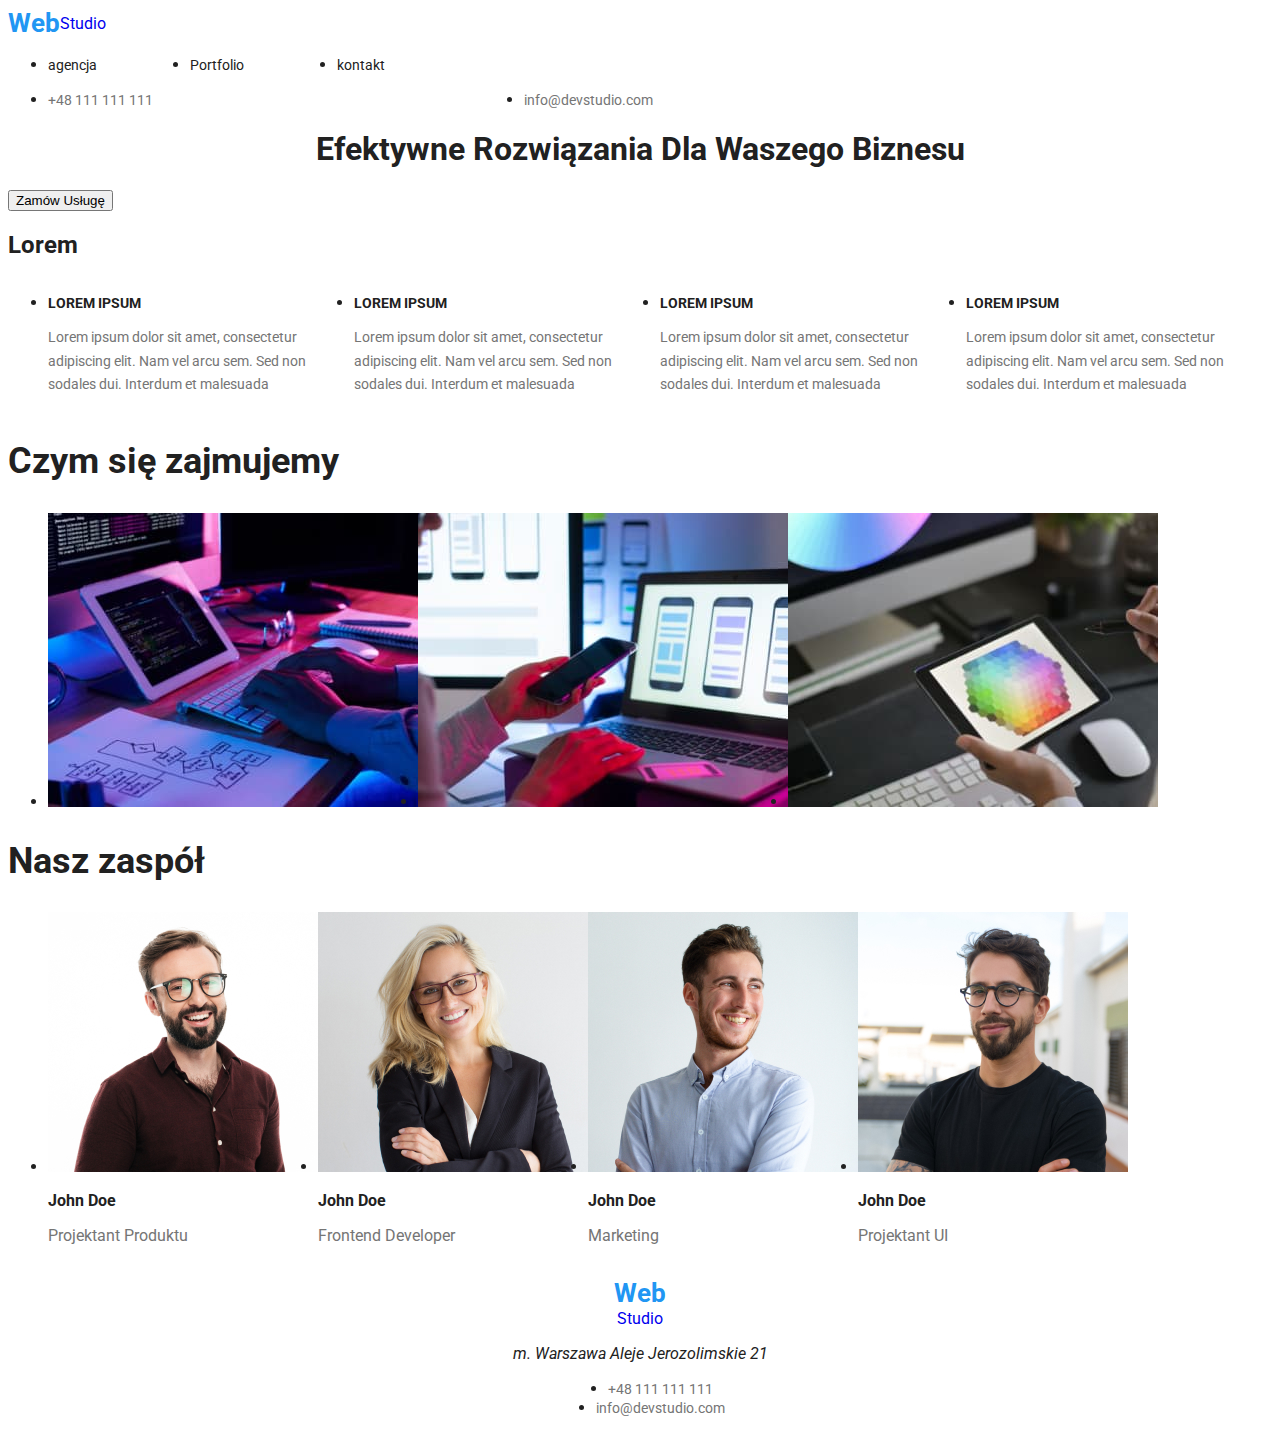
<file: index.html>
<!DOCTYPE html>
<html lang="en">
  <head>
    <meta charset="UTF-8" />
    <meta http-equiv="X-UA-Compatible" content="IE=edge" />
    <meta name="viewport" content="width=device-width, initial-scale=1.0" />
    <title>Document</title>

    <link href="./css/style.css" rel="stylesheet" />

    <link rel="preconnect" href="https://fonts.googleapis.com">
    <link rel="preconnect" href="https://fonts.gstatic.com" crossorigin>
    <link href="https://fonts.googleapis.com/css2?family=Raleway:wght@700&family=Roboto:wght@400;500;700;900&display=swap" rel="stylesheet">
  
  </head>
  <body>
    <header>
     <a class="main-logo" class="logo" href="./index.html"><span class="logo-blue">Web</span>Studio</a>
      
     <nav>
        <!--Navigacja do strony-->
        
          <ul class="main-przedzialy">
          <li><a class="przedzialy" href="agencja">agencja</a></li>
          <li><a class="przedzialy" href="./portfolio.html">Portfolio</a></li>
          <li><a class="przedzialy" href="kontakt">kontakt</a></li>
        </ul>
      
      </nav>
    
              <ul class="main-kontakt">
        <li><a  class="kontakt" href="tel:+48111111111">+48 111 111 111</a></li>
        <li><a  class="kontakt" href="mailto:info@devstudio.com">info@devstudio.com</a></li>
      </ul>
      
    </header>
    <main>
      <section>
        <div class="container">
          
          </div>
        <h1 class="main-naglowek" class="naglowek-strony">Efektywne Rozwiązania Dla Waszego Biznesu</h1>
        <button class="main-zamow-usluge" class="zamow-usluge" type="button">Zamów Usługę</button>
      </section>

      <section>
        <div class="container">
          </div>
        <h2>Lorem</h2>
        <ul class="main-lorem-ipsum">
          <li>
             <h3 class="naglowek-tekstu">LOREM IPSUM</h3>
       <p class="tekst">
              Lorem ipsum dolor sit amet, consectetur adipiscing elit. Nam vel
              arcu sem. Sed non sodales dui. Interdum et malesuada
            </p>
          </li>
          <li>
            <h3 class="naglowek-tekstu">LOREM IPSUM</h3> 
            <p class="tekst">
              Lorem ipsum dolor sit amet, consectetur adipiscing elit. Nam vel
              arcu sem. Sed non sodales dui. Interdum et malesuada
            </p>
          </li>
          <li>
            <h3 class="naglowek-tekstu">LOREM IPSUM</h3> 
            <p class="tekst">
              Lorem ipsum dolor sit amet, consectetur adipiscing elit. Nam vel
              arcu sem. Sed non sodales dui. Interdum et malesuada
            </p>
          </li>
          <li>
             <h3 class="naglowek-tekstu">LOREM IPSUM</h3> 
           <p class="tekst">
              Lorem ipsum dolor sit amet, consectetur adipiscing elit. Nam vel
              arcu sem. Sed non sodales dui. Interdum et malesuada
            </p>
          </li>
        </ul>
      </section>

      <section>
        <div class="container">
          </div>
        <h2 class="naglowek-obrazkow">Czym się zajmujemy</h2>
        <ul class="obrazki">
          <li>
            <img src="./image/box1.jpg" alt="praca" width="370" height="294" />
          </li>
          <li>
            <img
              src="./image/box2.jpg"
              alt="robienie apki"
              width="370"
              height="294"
            />
          </li>
          <li>
            <img
              src="./image/box3.jpg"
              alt="kolorowanie"
              width="370"
              height="294"
            />
          </li>
        </ul>
      </section>
      <section>
        <div class="container">

          </div>
        <h2 class="naglowek-obrazkow">Nasz zaspół</h2>
        <ul class="zespol">
          <li>
            <img
              src="./image/teamcard1.jpg"
              alt="Mezczyzna w bordowej koszuli"
              width="270"
              height="260"
            />
            <h3 class="imie">John Doe</h3>
            <p class="zawod">Projektant Produktu</p>
          </li>

          <li>
            <img
              src="./image/teamcard2.jpg"
              alt="blond kobieta w czarnej marynarce"
              width="270"
              height="260"
            />
            <h3 class="imie">John Doe</h3>
            <p class="zawod">Frontend Developer</p>
          </li>

          <li>
            <img
              src="./image/teamcard3.jpg"
              alt="usmiechniety mezczyzna w koszuli"
              width="270"
              height="260"
            />
            <h3 class="imie">John Doe</h3>
            <p class="zawod">Marketing</p>
          </li>

          <li>
            <img
              src="./image/teamcard4.jpg"
              alt="mezczyzna w okularach i czarnej koszulce"
              width="270"
              height="260"
            />
            <h3 class="imie">John Doe</h3>
            <p class="zawod">Projektant UI</p>
          </li>
        </ul>
      </section>
    </main>

    <footer>
      <section>
        <div class="container">
          </div>
      <a class="dol-strony" class="logo" href="./index.html"><span class="logo-blue">Web</span>Studio</a>
      <address>
        <p class="dol-strony" class="adres">m. Warszawa Aleje Jerozolimskie 21</p>
        <ul class="dol-strony"> 
        <li><a  class="kontakt" href="tel:+48111111111">+48 111 111 111</a></li>
        <li><a  class="kontakt" href="mailto:info@devstudio.com">info@devstudio.com</a></li>
      </ul>
    </address>
  </section>
  </footer>
  </body>
</html>
</file>
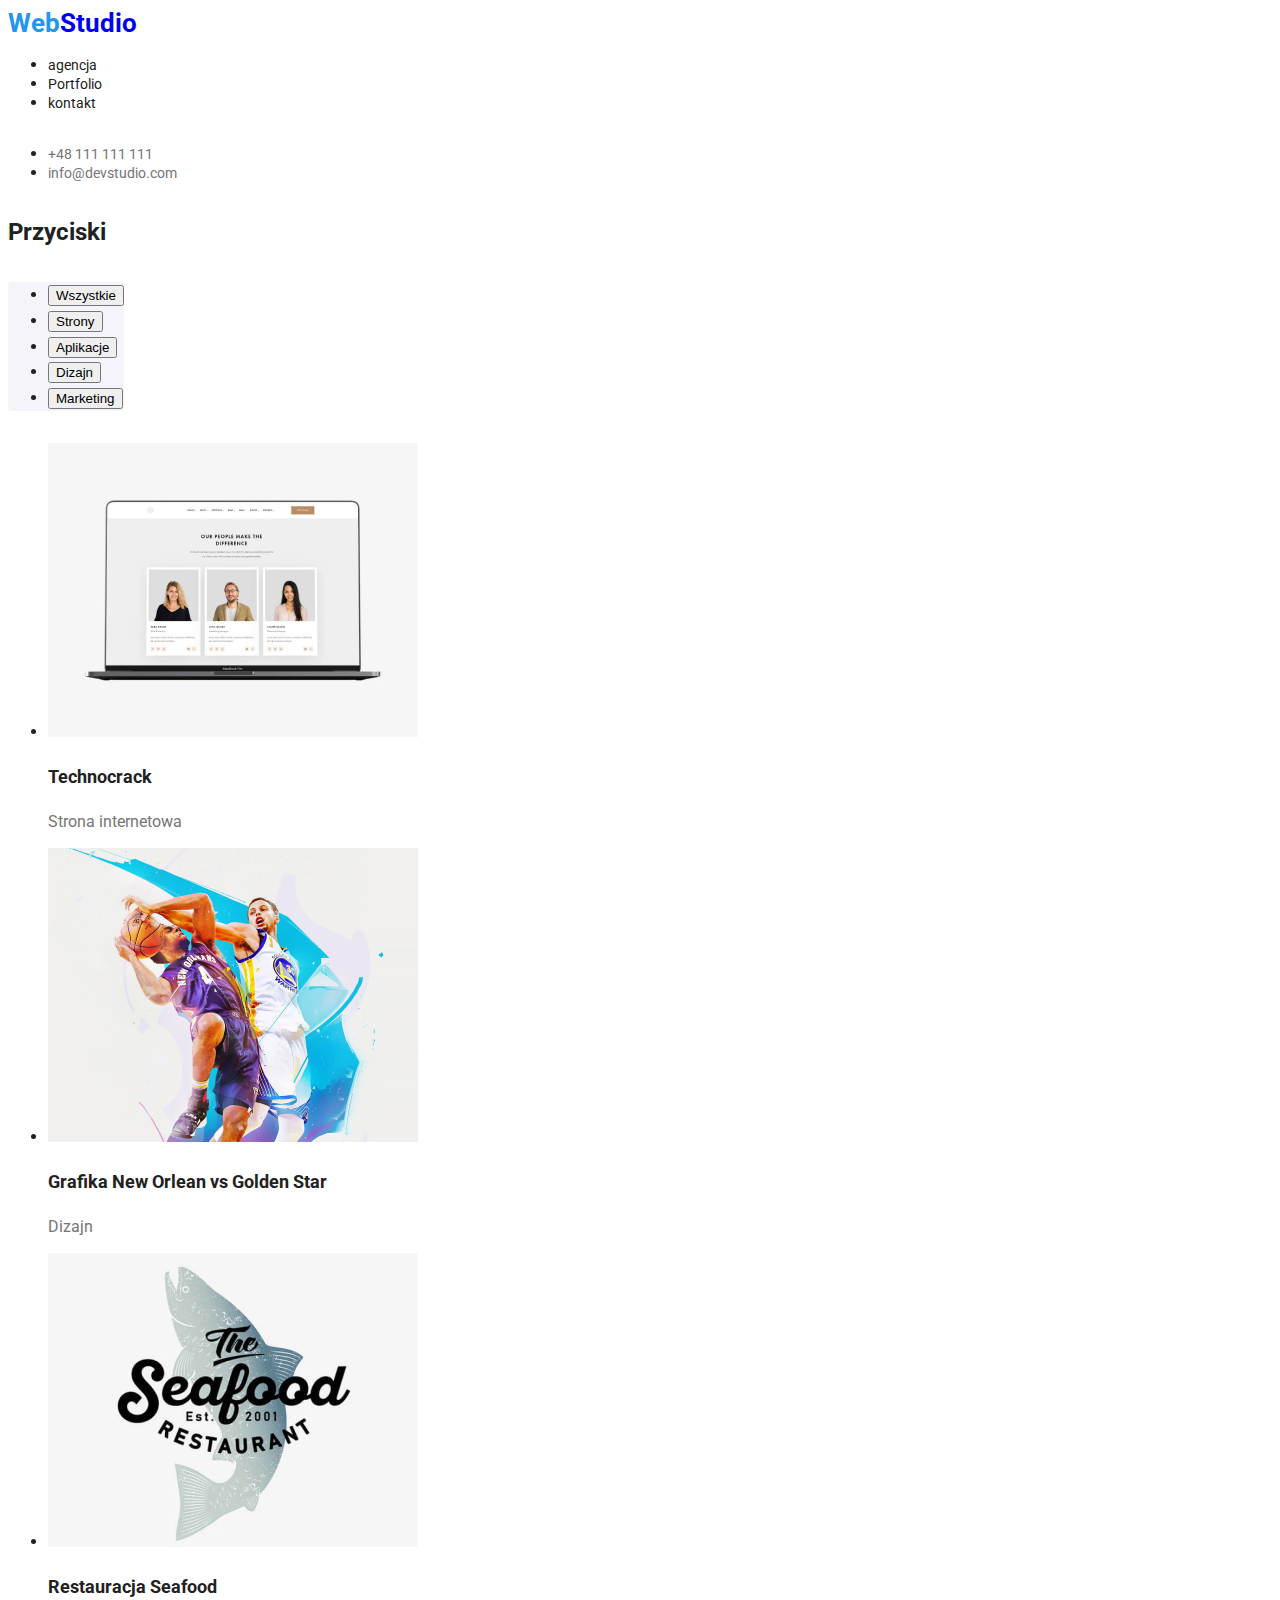
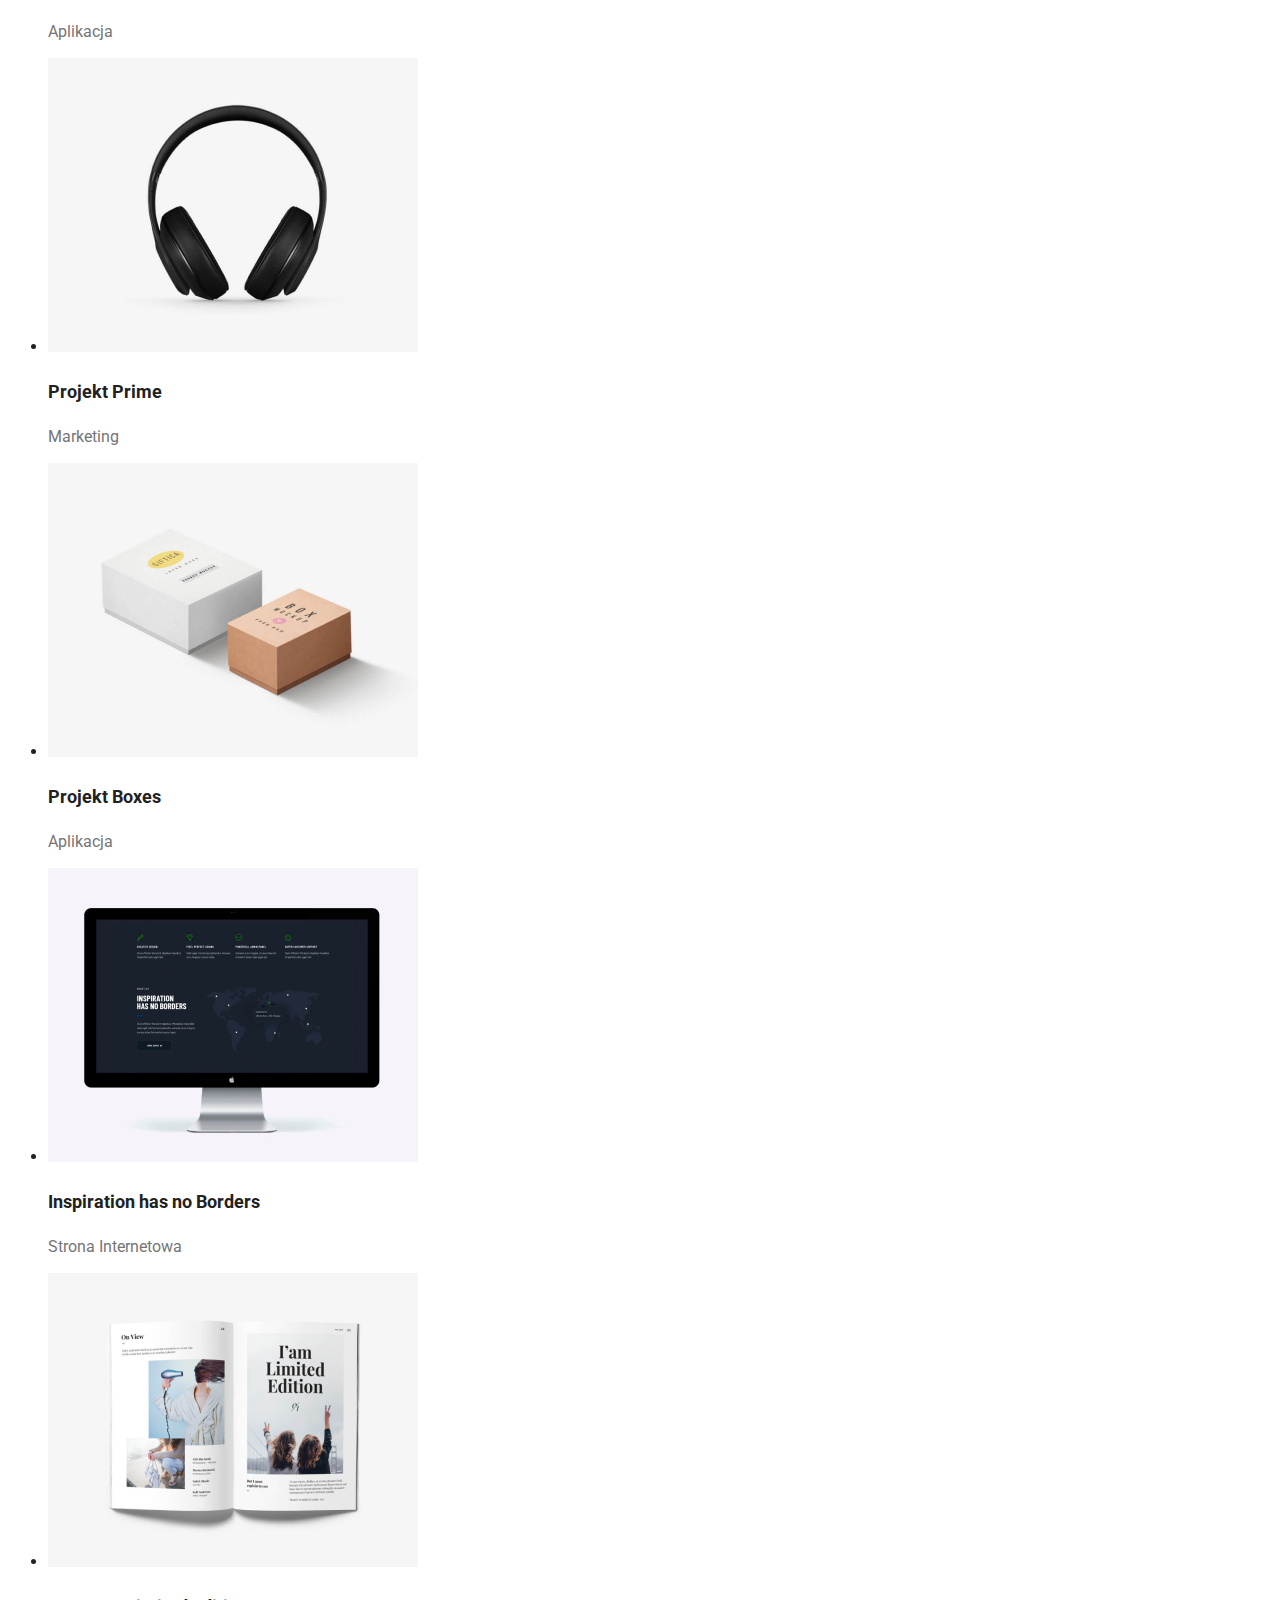
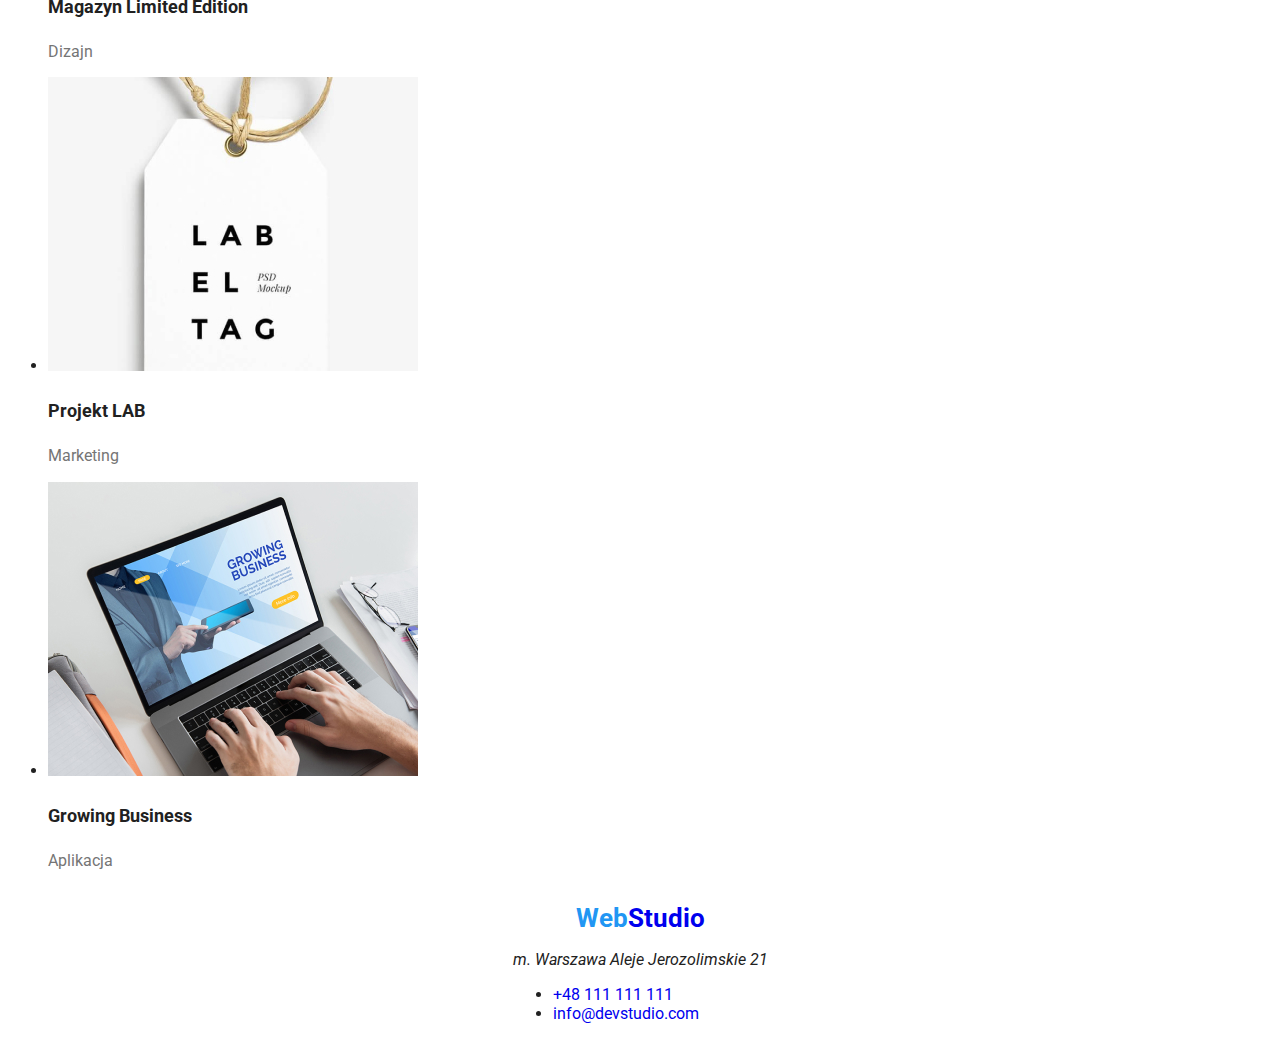
<file: portfolio.html>
<!DOCTYPE html>
<html lang="en">
  <head>
    <meta charset="UTF-8" />
    <meta http-equiv="X-UA-Compatible" content="IE=edge" />
    <meta name="viewport" content="width=device-width, initial-scale=1.0" />
    <title>Document</title>

    <link href="./css/style.css" rel="stylesheet" />

    <link rel="preconnect" href="https://fonts.googleapis.com" />
    <link rel="preconnect" href="https://fonts.gstatic.com" crossorigin />
    <link
      href="https://fonts.googleapis.com/css2?family=Raleway:wght@700&family=Roboto:wght@400;500;700;900&display=swap"
      rel="stylesheet"
    />
  </head>
  <body>
    <header>
      <section>
        <div class="container">
          <div class="main-logo">
            <a class="logo" href="./index.html"
              ><span class="logo-blue">Web</span>Studio</a
            >
          </div>
          <nav>
            <!--Navigacja do strony-->
            <div class="main-przedzialy">
              <ul>
                <li><a class="przedzialy" href="agencja">agencja</a></li>
                <li>
                  <a class="przedzialy" href="./portfolio.html">Portfolio</a>
                </li>
                <li><a class="przedzialy" href="kontakt">kontakt</a></li>
              </ul>
            </div>
          </nav>
        </div>
        <div class="main-kontakt">
          <ul>
            <li>
              <a class="kontakt" href="tel:+48111111111">+48 111 111 111</a>
            </li>
            <li>
              <a class="kontakt" href="mailto:info@devstudio.com"
                >info@devstudio.com</a
              >
            </li>
          </ul>
        </div>
      </section>
    </header>
    <main>
      <section>
        <h2>Przyciski</h2>
        <div class="button">
          <ul class="przyciski">
            <li><button type="button">Wszystkie</button></li>
            <li><button type="button">Strony</button></li>
            <li><button type="button">Aplikacje</button></li>
            <li><button type="button">Dizajn</button></li>
            <li><button type="button">Marketing</button></li>
          </ul>
        </div>
      </section>

      <section>
        <div class="rzeczy">
          <ul>
            <li>
              <img
                src="./image/project1.jpg"
                alt="wyglad strony"
                width="370"
                height="294"
              />
              <h3 class="projekt">Technocrack</h3>
              <p class="czynnosc">Strona internetowa</p>
            </li>
            <li>
              <img
                src="./image/project2.jpg"
                alt="koszykowka"
                width="370"
                height="294"
              />
              <h3 class="projekt">Grafika New Orlean vs Golden Star</h3>
              <p class="czynnosc">Dizajn</p>
            </li>
            <li>
              <img
                src="./image/project3.jpg"
                alt="logo restauracji"
                width="370"
                height="294"
              />
              <h3 class="projekt">Restauracja Seafood</h3>
              <p class="czynnosc">Aplikacja</p>
            </li>
            <li>
              <img
                src="./image/project4.jpg"
                alt="sluchawki"
                width="370"
                height="294"
              />
              <h3 class="projekt">Projekt Prime</h3>
              <p class="czynnosc">Marketing</p>
            </li>
            <li>
              <img
                src="./image/project5.jpg"
                alt="pudelka"
                width="370"
                height="294"
              />
              <h3 class="projekt">Projekt Boxes</h3>
              <p class="czynnosc">Aplikacja</p>
            </li>
            <li>
              <img
                src="./image/project6.jpg"
                alt="strona z mapa"
                width="370"
                height="294"
              />
              <h3 class="projekt">Inspiration has no Borders</h3>
              <p class="czynnosc">Strona Internetowa</p>
            </li>
            <li>
              <img
                src="./image/project7.jpg"
                alt="strona z ksiazki"
                width="370"
                height="294"
              />
              <h3 class="projekt">Magazyn Limited Edition</h3>
              <p class="czynnosc">Dizajn</p>
            </li>
            <li>
              <img
                src="./image/project8.jpg"
                alt="znaczek"
                width="370"
                height="294"
              />
              <h3 class="projekt">Projekt LAB</h3>
              <p class="czynnosc">Marketing</p>
            </li>
            <li>
              <img
                src="./image/project9.jpg"
                alt="odpalona strona na laptopie"
                width="370"
                height="294"
              />
              <h3 class="projekt">Growing Business</h3>
              <p class="czynnosc">Aplikacja</p>
            </li>
          </ul>
        </div>
      </section>
    </main>
    <footer>
      <section>
        <div class="dol-strony">
          <a class="logo" href="./index.html"
            ><span class="logo-blue">Web</span>Studio</a
          >
          <address>
            <p class="inforamcje">m. Warszawa Aleje Jerozolimskie 21</p>
            <ul>
              <li>
                <a class="inforamcje" href="tel:+48111111111"
                  >+48 111 111 111</a
                >
              </li>
              <li>
                <a class="inforamcje" href="mailto:info@devstudio.com"
                  >info@devstudio.com</a
                >
              </li>
            </ul>
          </address>
        </div>
      </section>
    </footer>
  </body>
</html>
</file>
<file: css/style.css>
:root {
  --black-color: #212121;
  --light-gray-color: #757575;
  --white-color: #ffffff;
}

body {
  font-family: "Roboto", sans-serif;
  color: var(--black-color);
  font-size: 16px;
}
.cointainer {
  width: 1600px;
  height: 80px;
  left: 0px;
  top: 0px;
  background: #ffffff;
}
.logo {
  font-size: 26px;
  line-height: 1.19;
  -color: var(--black-color);
  font-weight: 700;
}
.logo-blue {
  font-size: 26px;
  line-height: 1.19;
  color: #2196f3;
  font-weight: 700;
}
.przedzialy {
  font-size: 14px;
  line-height: 1.14;
  text-decoration: none;
  font-style: normal;
  color: var(--black-color);
}
.przedzialy:hover {
  color: #2196f3;
}
.kontakt {
  font-size: 14px;
  line-height: 1.14;
  color: var(--light-gray-color);
  text-decoration: none;
  font-style: normal;
}
.naglowek-strony {
  font-size: 44px;
  line-height: 1.36;
  color: var(--white-color);
}
.zamow-usluge {
  font-size: 16px;
  line-height: 1.87;
  color: var(--white-color);
  font-family: inherit;
}

.naglowek-tekstu {
  font-size: 14px;
  line-height: 1.14;
  color: var(--black-color);
}
.tekst {
  font-size: 14px;
  line-height: 1.71;
  color: var(--light-gray-color);
}
.naglowek-obrazkow {
  font-size: 36px;
  line-height: 1.16;
  color: var(--black-color);
}
.imie {
  font-size: 16px;
  line-height: 1.18;
  color: var(--black-color);
}
.zawod {
  font-size: 16px;
  line-height: 1.18;
  color: var(--light-gray-color);
}
.przyciski {
  font-size: 16px;
  line-height: 1.62;
  color: var(--black-color);
  background: #f5f4fa;
  border-radius: 4px;
  border: 0;
  font-family: inherit;
}

.projekt {
  font-size: 18px;
  line-height: 2;
  color: var(--black-color);
}
.czynnosc {
  font-size: 16px;
  line-height: 1.18;
  color: var(--light-gray-color);
}
.informacje {
  font-size: 14px;
  line-height: 1.71;
  color: var(--white-color);
  text-decoration: none;
  font-style: normal;
}
.portfolio {
  font-size: 14px;
  line-height: 1;
  color: #2196f3;
}
a:link,
a:focus {
  text-decoration: none;
  font-style: normal;
}

.adres {
  font-style: normal;
}

.main-logo {
  flex-direction: row;
  display: flex;
  align-items: center;
}

.main-przedzialy {
  gap: 93px;
  flex-direction: row;
  display: flex;
  align-items: center;
}

.main-kontakt {
  gap: 371px;
  flex-direction: row;
  display: flex;
  align-items: center;
}

.main-naglowek {
  flex-direction: row;
  display: flex;
  align-items: center;
  justify-content: center;
  flex-wrap: wrap;
  align-content: center;
}

.main-zamow-usluge {
  flex-direction: row;
  display: flex;
  align-items: center;
  justify-content: center;
  align-content: center;
}
.main-lorem-ipsum {
  flex-direction: row;
  display: flex;
  justify-content: space-around;
  align-items: center;
}

.obrazki {
  flex-direction: row;
  display: flex;
  align-items: center;
}

.zespol {
  flex-direction: row;
  display: flex;
}

.dol-strony {
  flex-direction: column;
  display: flex;
  align-items: center;
}

.button {
  flex-direction: row;
  display: flex;
  align-items: center;
}

.rzeczy {
  flex-direction: row;
  display: flex;
  align-items: center;
}
</file>
